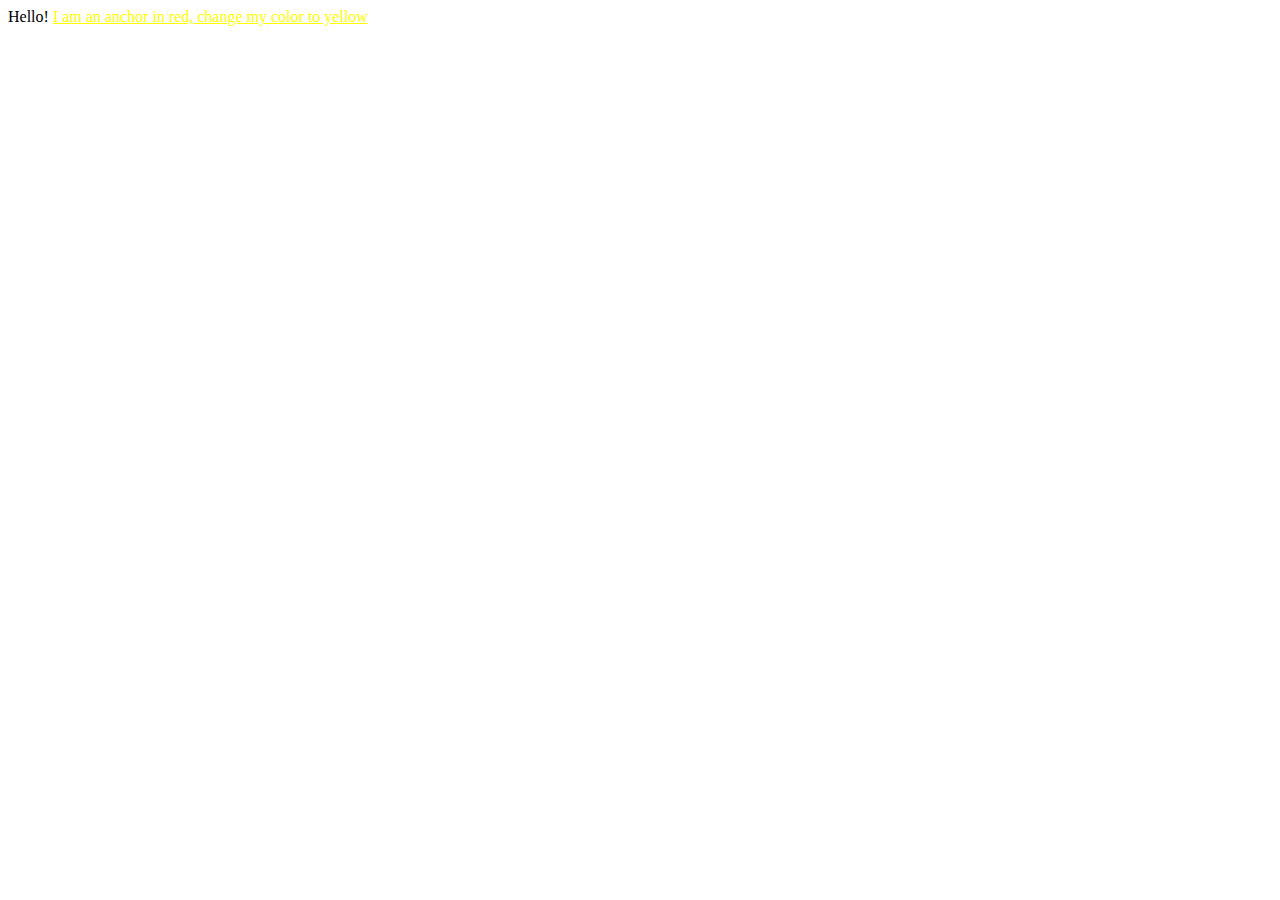
<file: exercises/01.2-Your-First-Style/index.html>
<!DOCTYPE html>
<html>
	<head>
		<style>
			a {
				/* change this style to yellow */
				color: yellow;
			}
		</style>
	</head>
	<body>
		Hello! <a href="#">I am an anchor in red, change my color to yellow</a>
	</body>
</html>
</file>
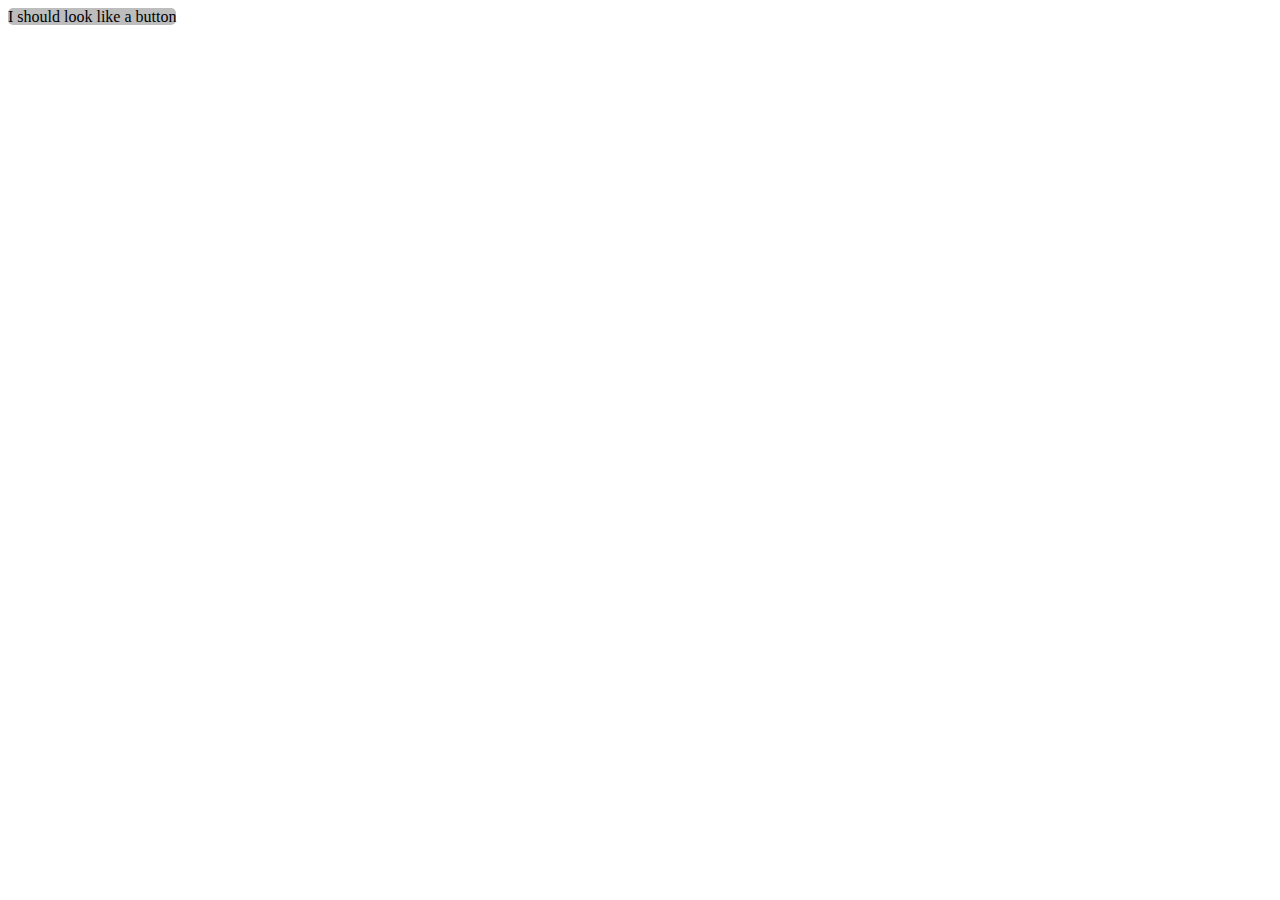
<file: exercises/04.3-id-Selector/index.html>
<!DOCTYPE html>
<html>
	<head>
		<link rel="stylesheet" type="text/css" href="./styles.css" />
		<title>04.3 ID selector</title>
	</head>

	<body>
		<span id="button1">I should look like a button</span>
	</body>
</html>
</file>
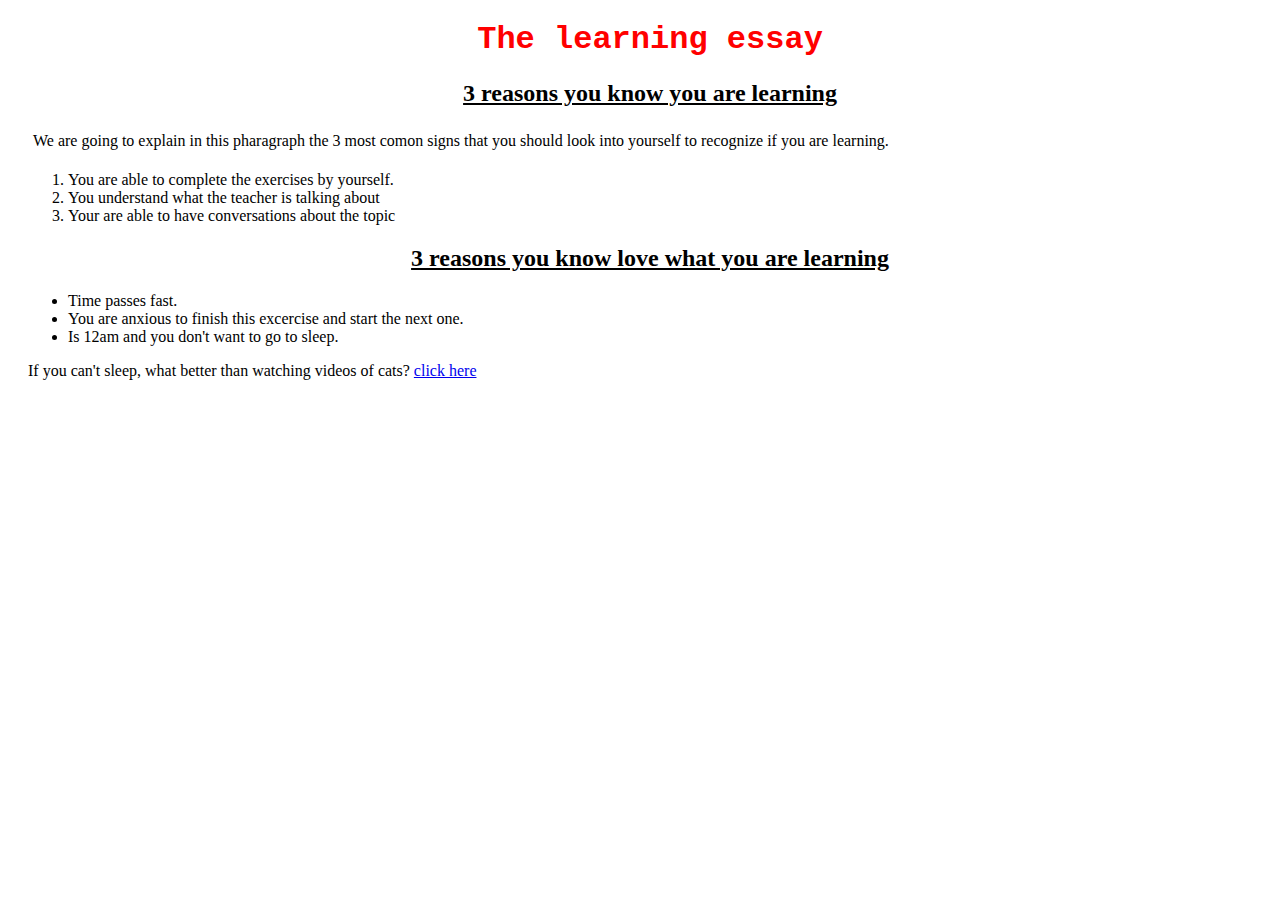
<file: exercises/06-Practicing-Rules/index.html>
<!DOCTYPE html>
<html>
	<head>
		<meta charset="utf-8" />
		<meta name="viewport" content="width=device-width" />
		<link rel="stylesheet" type="text/css" href="./styles.css" />
		<title>06 Practicing Rules</title>
	</head>

	<body>
		<h1>The learning essay</h1>
		<h2>3 reasons you know you are learning</h2>
		<p id="id1">
			We are going to explain in this pharagraph the 3 most comon signs that you should look into yourself to recognize if you are learning.
		</p>
		<ol>
			<li>You are able to complete the exercises by yourself.</li>
			<li>You understand what the teacher is talking about</li>
			<li>Your are able to have conversations about the topic</li>
		</ol>
		<h2>3 reasons you know love what you are learning</h2>
		<ul>
			<li>Time passes fast.</li>
			<li>You are anxious to finish this excercise and start the next one.</li>
			<li>Is 12am and you don't want to go to sleep.</li>
		</ul>
		<p>
			If you can't sleep, what better than watching videos of cats?
			<a href="https://www.youtube.com/watch?v=WEgWMOzQ8IE">click here</a>
		</p>
	</body>
</html>
</file>
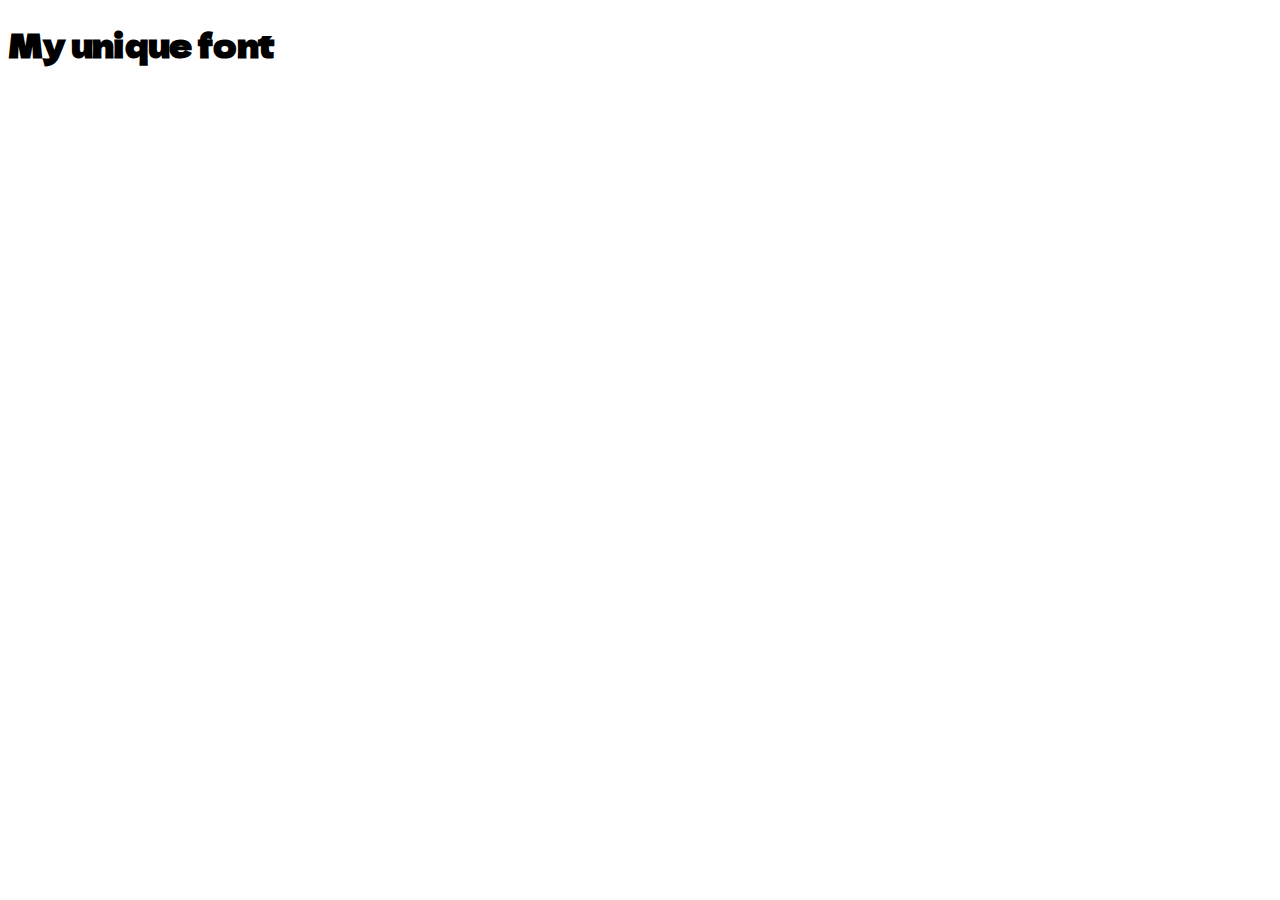
<file: exercises/10-Your-Own-Font/index.html>
<!DOCTYPE html>
<html>
	<head>
		<meta charset="utf-8" />
		<meta name="viewport" content="width=device-width" />
		<!--your code here -->
		<link href="https://fonts.googleapis.com/css2?family=Dela+Gothic+One&display=swap" rel="stylesheet" />
		<link rel="stylesheet" type="text/css" href="./styles.css" />

		<title>10 Your Own Font</title>
	</head>
	<body>
		<h1 class="myTitle">My unique font</h1>
	</body>
</html>
</file>
<file: exercises/04.3-id-Selector/styles.css>
#button1 {
	background: #bdbdbd;
	border: #5e5e5e;
	border-radius: 5px;
}
</file>
<file: exercises/06-Practicing-Rules/styles.css>
/* add your styles here */

body {
	background: url("https://github.com/4GeeksAcademy/css-tutorial-exercises-course/blob/master/.learn/assets/background-vertical.jpg?raw=true");
	background-repeat: repeat-y;
	padding: 0 0 0 20px;
	font-family: "Times New Roman", Times, serif;
}

h1 {
	font-family: "Courier New", Courier, monospace;
	color: red;
	text-align: center;
}

h2 {
	text-align: center;
	text-decoration: underline;
}

#id1 {
	background: rgba(255, 255, 255, 0.2);
	padding: 5px;
}

a:hover {
	color: green;
	text-decoration: none;
}
</file>
<file: exercises/10-Your-Own-Font/styles.css>
.myTitle {
	/*your code here*/
	font-family: "Dela Gothic One", cursive;
}
</file>
